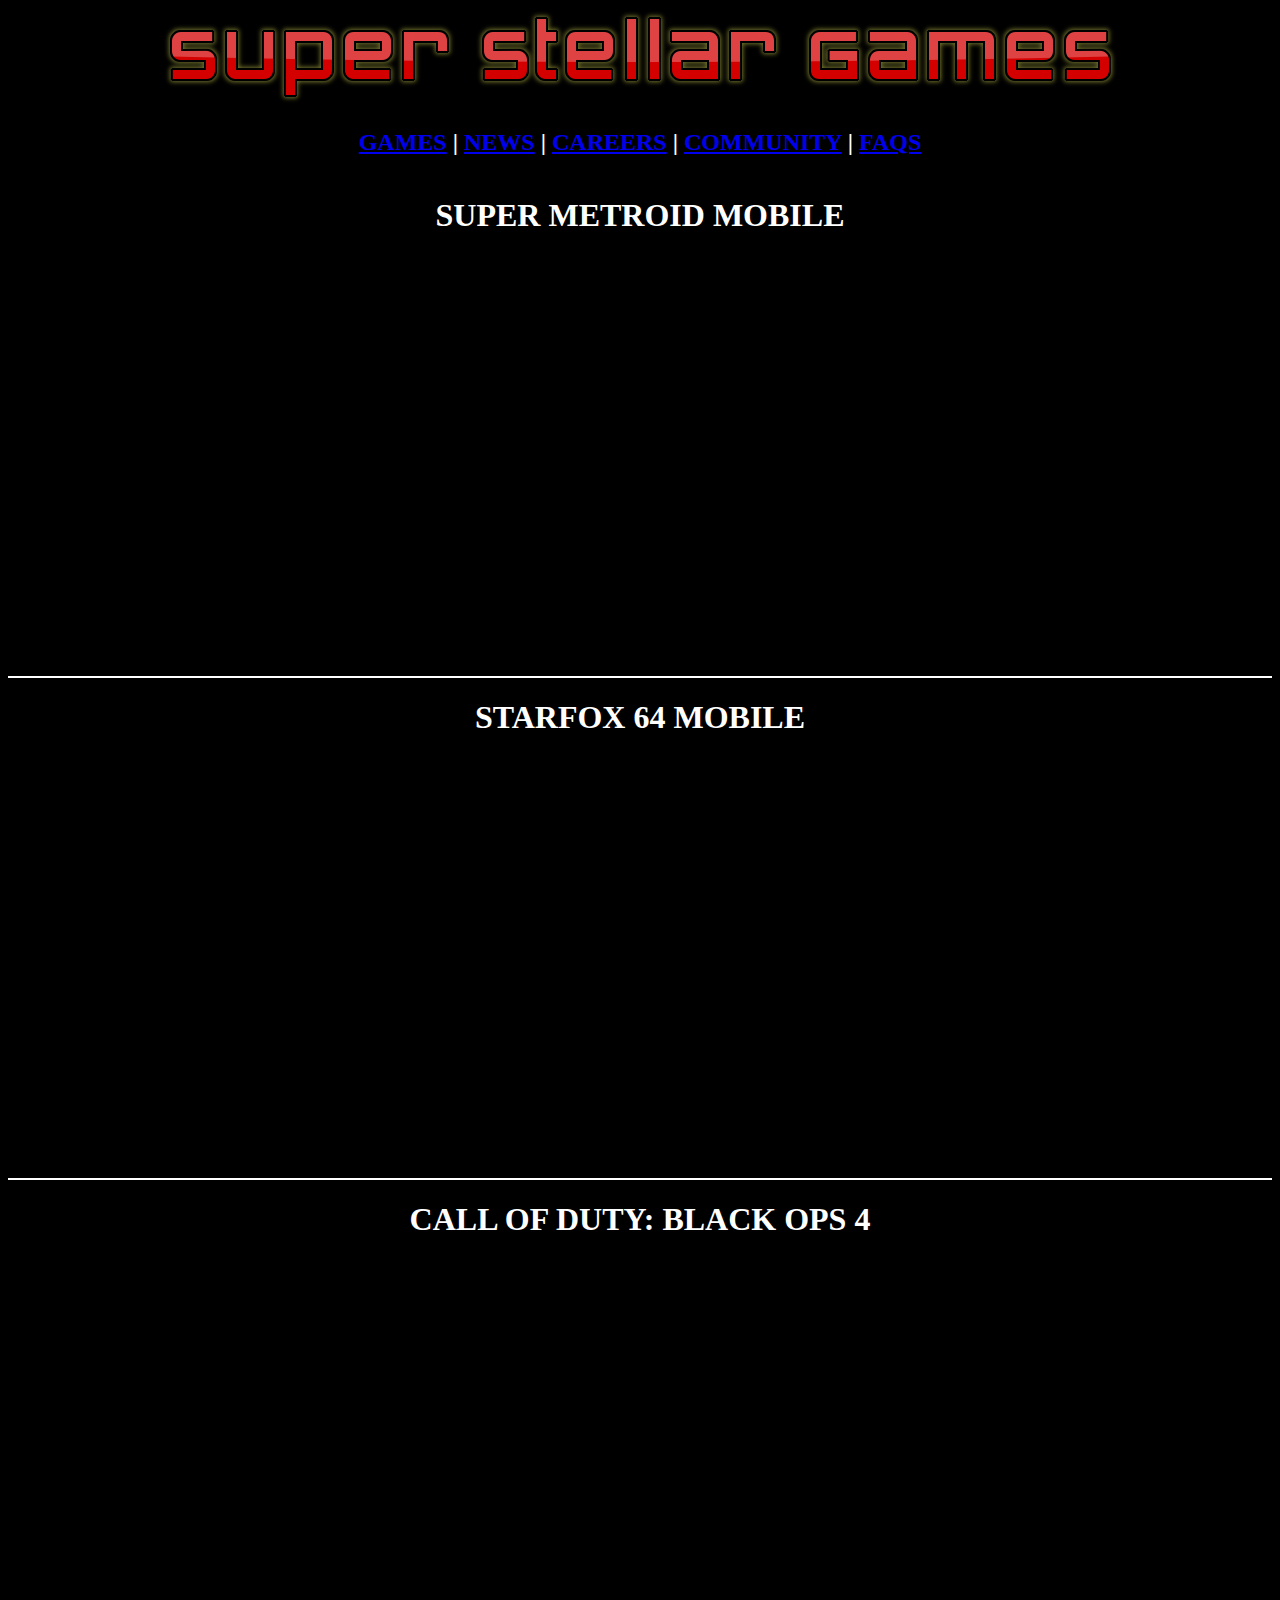
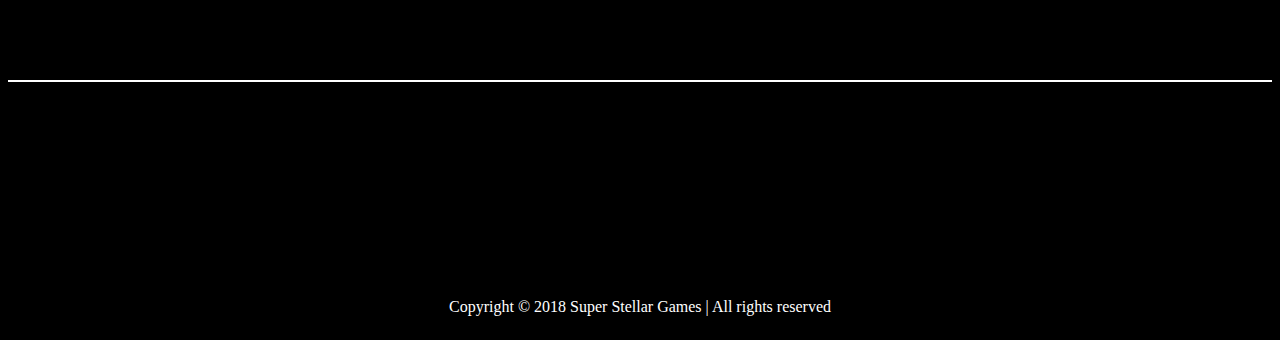
<file: index.html>
<!DOCTYPE html>
<html lang = "en">
    <head>
        <title>Super Stellar Games</title>
        <link rel="stylesheet" href="style.css">
    </head>
    <body>
        <div class = "menu">
             <header>
                 <img src = "coollogo_com-158201179.png">
                 <h2><a href = "file:///C:/Users/ASC%20Student/Documents/reboot/games.html">GAMES</a>     |     <a href = "file:///C:/Users/ASC%20Student/Documents/reboot/index.html">NEWS</a>     |     <a href = "file:///C:/Users/ASC%20Student/Documents/reboot/career.html">CAREERS</a>     |     <a href = "file:///C:/Users/ASC%20Student/Documents/reboot/community.html">COMMUNITY</a>     |     <a href = "file:///C:/Users/ASC%20Student/Documents/reboot/faqs.html">FAQS</a></h2>
              </header>
         </div>
         <div class = "container">
         <div class = "metroid">
             <img id = "super">
             <h1>SUPER METROID MOBILE</h1>
        </div>
            <div class = "starFox">
                <img id = "falco">
                <h1>STARFOX 64 MOBILE</h1>
            </div>
            <div class = "black_Ops">
                <img id = "zombies">
                <h1>CALL OF DUTY: BLACK OPS 4</h1>
            </div>
         </div>
            <footer>
                <p>Copyright © 2018 Super Stellar Games | All rights reserved</p>
             </footer>
    </body>
</html>
</file>
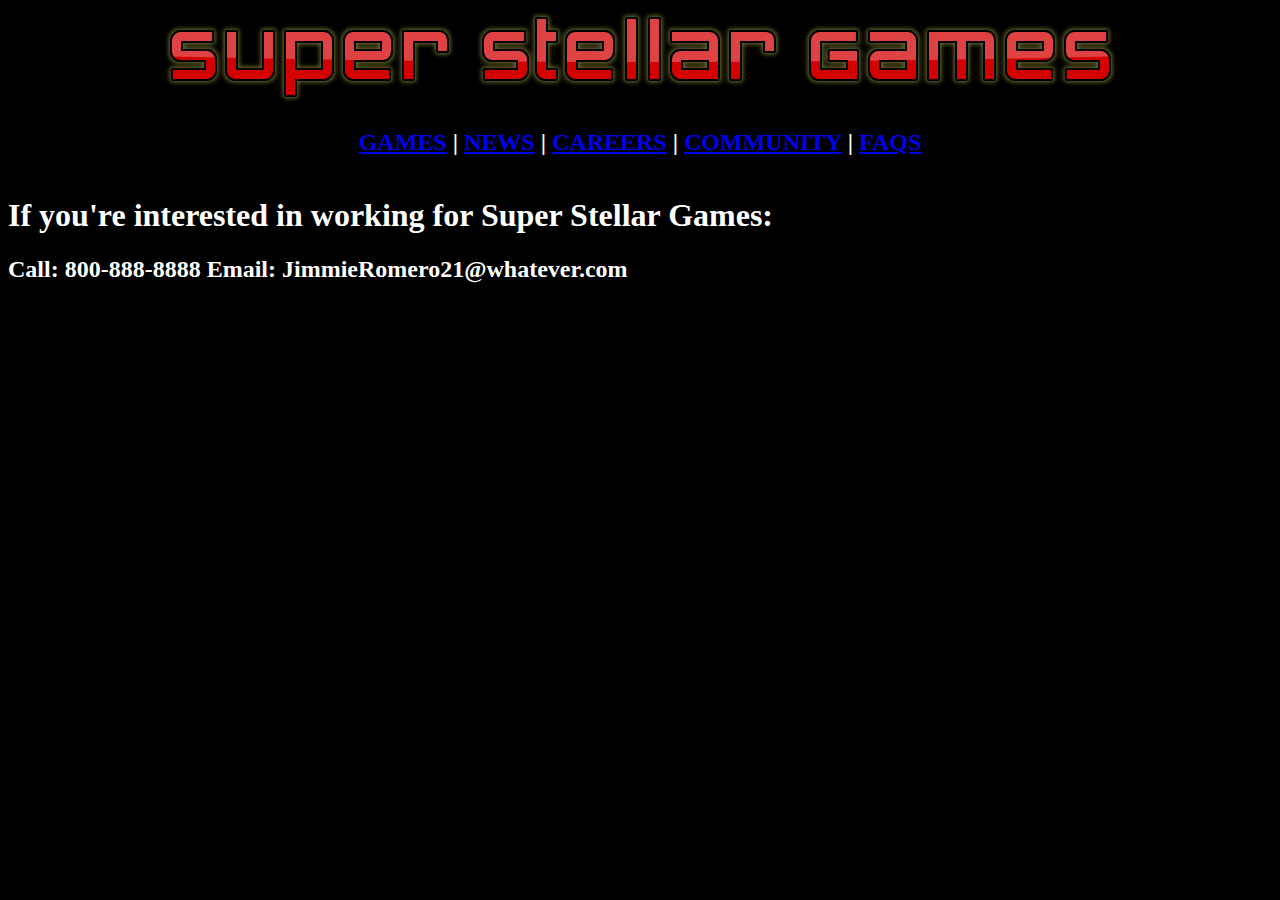
<file: career.html>
<!DOCTYPE html>
<html lang = "en">
    <head>
        <title>Super Stellar Games</title>
        <link rel="stylesheet" href="faqs.css">
    </head>
    <body>
        <div class = "menu">
             <header>
                 <img src = "coollogo_com-158201179.png">
                 <h2><a href = "file:///C:/Users/ASC%20Student/Documents/reboot/games.html">GAMES</a>     |     <a href = "file:///C:/Users/ASC%20Student/Documents/reboot/index.html">NEWS</a>     |     <a href = "file:///C:/Users/ASC%20Student/Documents/reboot/career.html">CAREERS</a>     |     <a href = "file:///C:/Users/ASC%20Student/Documents/reboot/community.html">COMMUNITY</a>     |     <a href = "file:///C:/Users/ASC%20Student/Documents/reboot/faqs.html">FAQS</a></h2>
              </header>
         </div>
         <div class = "contacts">
             <h1>If you're interested in working for Super Stellar Games:</h1>
             <h2>Call: 800-888-8888
                 Email: JimmieRomero21@whatever.com
             </h2>
         </div>
            <footer>
                <p>Copyright © 2018 Super Stellar Games | All rights reserved</p>
             </footer>
    </body>
</html>
</file>
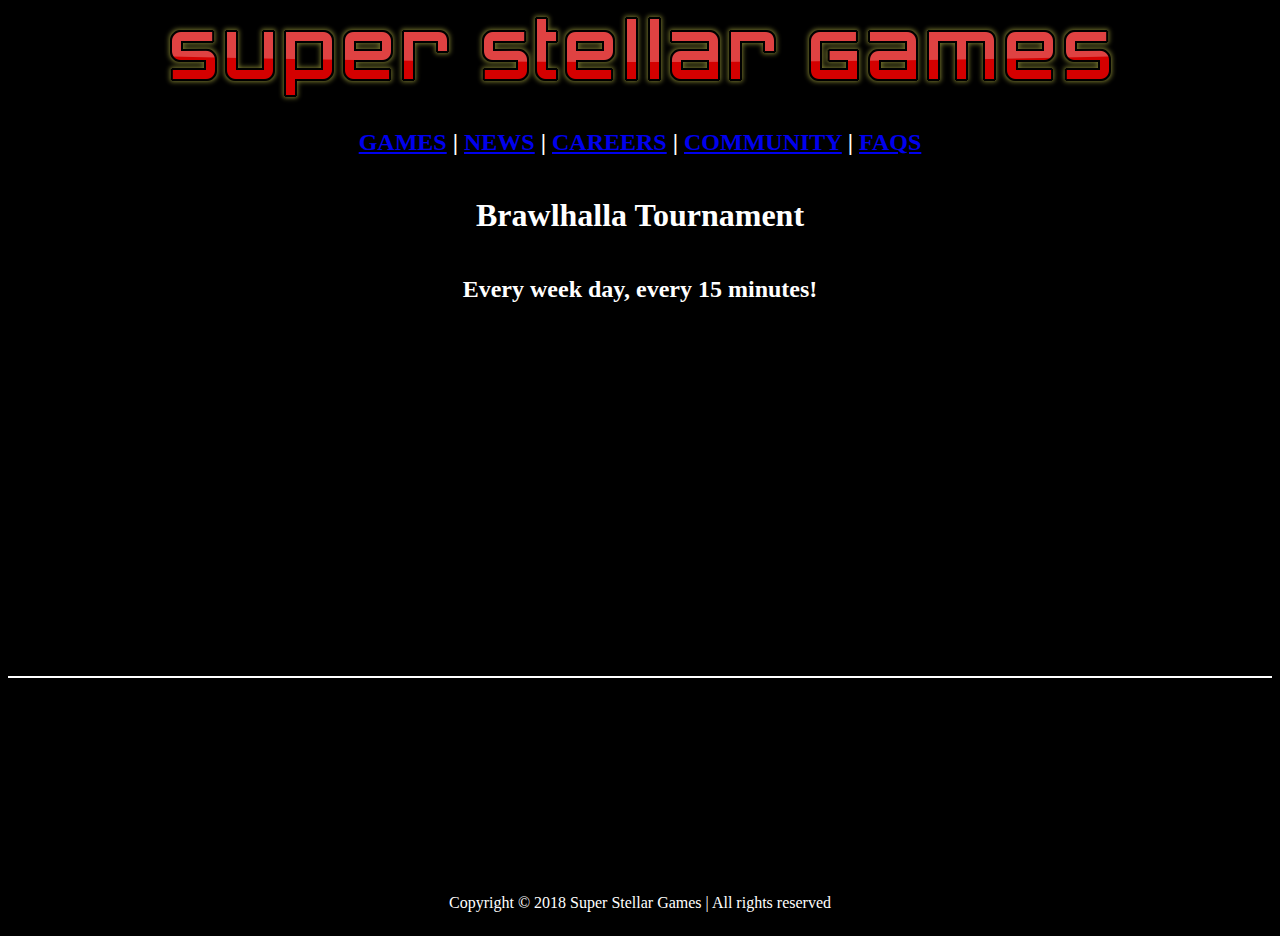
<file: community.html>
<!DOCTYPE html>
<html lang = "en">
    <head>
        <title>Super Stellar Games</title>
        <link rel="stylesheet" href="community.css">
    </head>
    <body>
        <div class = "menu">
             <header>
                 <img src = "coollogo_com-158201179.png">
                 <h2><a href = "file:///C:/Users/ASC%20Student/Documents/reboot/games.html">GAMES</a>     |     <a href = "file:///C:/Users/ASC%20Student/Documents/reboot/index.html">NEWS</a>     |     <a href = "http://www.netherrealm.com/games/">CAREERS</a>     |     <a href = "file:///C:/Users/ASC%20Student/Documents/reboot/community.html">COMMUNITY</a>     |     <a href = "file:///C:/Users/ASC%20Student/Documents/reboot/faqs.html">FAQS</a></h2>
              </header>
         </div>
         <div class = "tournament">
             <h1>Brawlhalla Tournament</h1>
             <h2>Every week day, every 15 minutes!</h2>
         </div>
            <footer>
                <p>Copyright © 2018 Super Stellar Games | All rights reserved</p>
             </footer>
    </body>
</html>
</file>
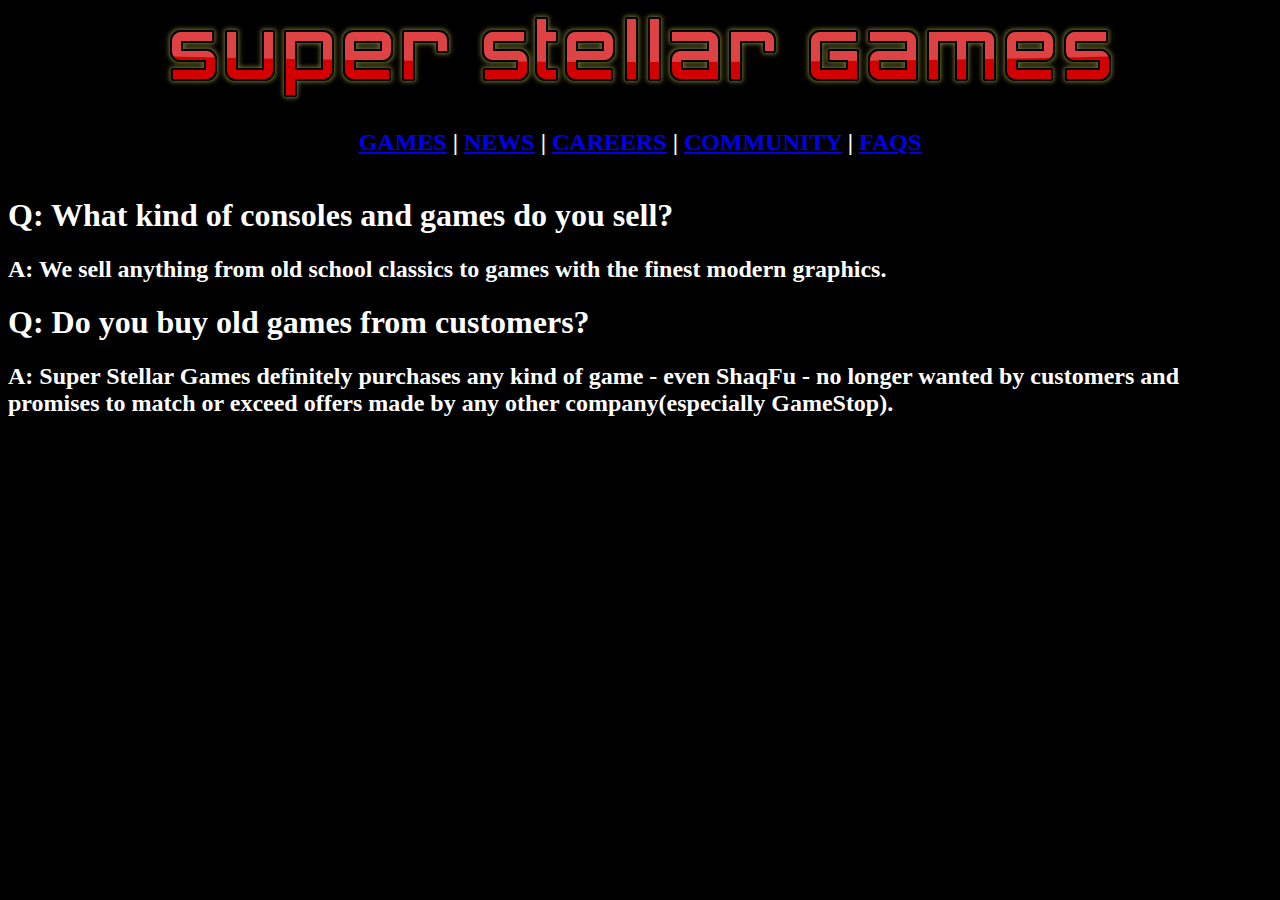
<file: faqs.html>
<!DOCTYPE html>
<html lang = "en">
    <head>
        <title>Super Stellar Games</title>
        <link rel="stylesheet" href="faqs.css">
    </head>
    <body>
        <div class = "menu">
             <header>
                 <img src = "coollogo_com-158201179.png">
                 <h2><a href = "file:///C:/Users/ASC%20Student/Documents/reboot/games.html">GAMES</a>     |     <a href = "file:///C:/Users/ASC%20Student/Documents/reboot/index.html">NEWS</a>     |     <a href = "http://www.netherrealm.com/games/">CAREERS</a>     |     <a href = "file:///C:/Users/ASC%20Student/Documents/reboot/community.html">COMMUNITY</a>     |     <a href = "file:///C:/Users/ASC%20Student/Documents/reboot/faqs.html">FAQS</a></h2>
              </header>
         </div>
         <div class = "Q1">
             <h1>Q: What kind of consoles and games do you sell?</h1>
             <h2>A: We sell anything from old school classics to games with the finest modern graphics.</h2>
         </div>
         <div class = "Q2">
             <h1>Q: Do you buy old games from customers?</h1>
             <h2>A: Super Stellar Games definitely purchases any kind of game - even ShaqFu - no longer wanted by customers and promises to match or exceed offers made by any other company(especially GameStop).</h2>   
        </div>
            <footer>
                <p>Copyright © 2018 Super Stellar Games | All rights reserved</p>
             </footer>
    </body>
</html>
</file>
<file: style.css>
body{
    background-color: black;
}

.menu{
    display: flex;
    justify-content: center;
    text-align: center;
    background-color: black;
}

h1,h2{
    font-family: "Coda", cursive;
    color: white;
}

header{
    margin-left: 50%;
    margin-right: 50%;
}
.metroid{
    background-image:  url("https://www.konsolenkost.de/nintendo-snes/image/1029480/snes-super-metroid-super-classic-serie-neu.jpg");
    height: 500px;
    display: flex;
    flex-direction: column;
    justify-content: flex-start;
    text-align: center;
    background-attachment: fixed;
    background-size: cover;
    background-repeat: no-repeat;
    border-bottom: white 2px solid;
}

.metroid:hover{
    background-color: red;
}

#super:hover{
    background-color: red;
}

.starFox{
    background-image: url("https://media.giphy.com/media/bfzPmcTxEbt7i/giphy.gif");
    height: 500px;
    display: flex;
    flex-direction: column;
    justify-content: flex-start;
    align-items: center;
    background-attachment: fixed;
    background-size: cover;
    background-repeat: no-repeat;
    border-bottom: white 2px solid;
}

.starFox:hover{
    background-color: red;
}

.black_Ops{
    background-image: url("https://cdn.gamerant.com/wp-content/uploads/black-ops-4-zombies.jpg.optimal.jpg");
    height: 500px;
    display: flex;
    flex-direction: column;
    justify-content: flex-start;
    align-items: center;
    background-attachment: fixed;
    background-size: cover;
    background-repeat: no-repeat;
    border-bottom: white 2px solid;
}

.black_Ops:hover{
    background-color: red;
}

.container{
    display: flex;
    flex-direction: column;
    justify-content: flex-end;

}

@media(max-width: 1030px){
    .container{
        flex-direction: column;
        align-items: center;
    }
}

@media(max-width: 530px){
    .container{
        flex-direction: column;
        align-items: center;
    }
}

footer{
    margin-top: 200px;
    background-color: black;
    color: white;
    width: 100%;
    flex: 1;
    display:flex;
    justify-content: center;
    align-items: center;
}
</file>
<file: faqs.css>
body{
    background-color: black;
}

.menu{
    display: flex;
    justify-content: center;
    text-align: center;
    background-color: black;
}

h1,h2,h3{
    font-family: "Coda", cursive;
    color: white;
}

.shop{
    display:flex;
    justify-content: center;
    text-align: center;
}

header{
    margin-left: 50%;
    margin-right: 50%;
}
</file>
<file: community.css>
body{
    background-color: black;
}

.menu{
    display: flex;
    justify-content: center;
    text-align: center;
    background-color: black;
}

h1,h2{
    font-family: "Coda", cursive;
    color: white;
}

header{
    margin-left: 50%;
    margin-right: 50%;
}
.tournament{
    background-image:  url("https://i.ytimg.com/vi/baixpNzE9es/maxresdefault.jpg");
    height: 500px;
    display: flex;
    flex-direction: column;
    justify-content: flex-start;
    text-align: center;
    background-attachment: fixed;
    background-size: cover;
    background-repeat: no-repeat;
    border-bottom: white 2px solid;
}



footer{
    margin-top: 200px;
    background-color: black;
    color: white;
    width: 100%;
    flex: 1;
    display:flex;
    justify-content: center;
    align-items: center;
}
</file>
